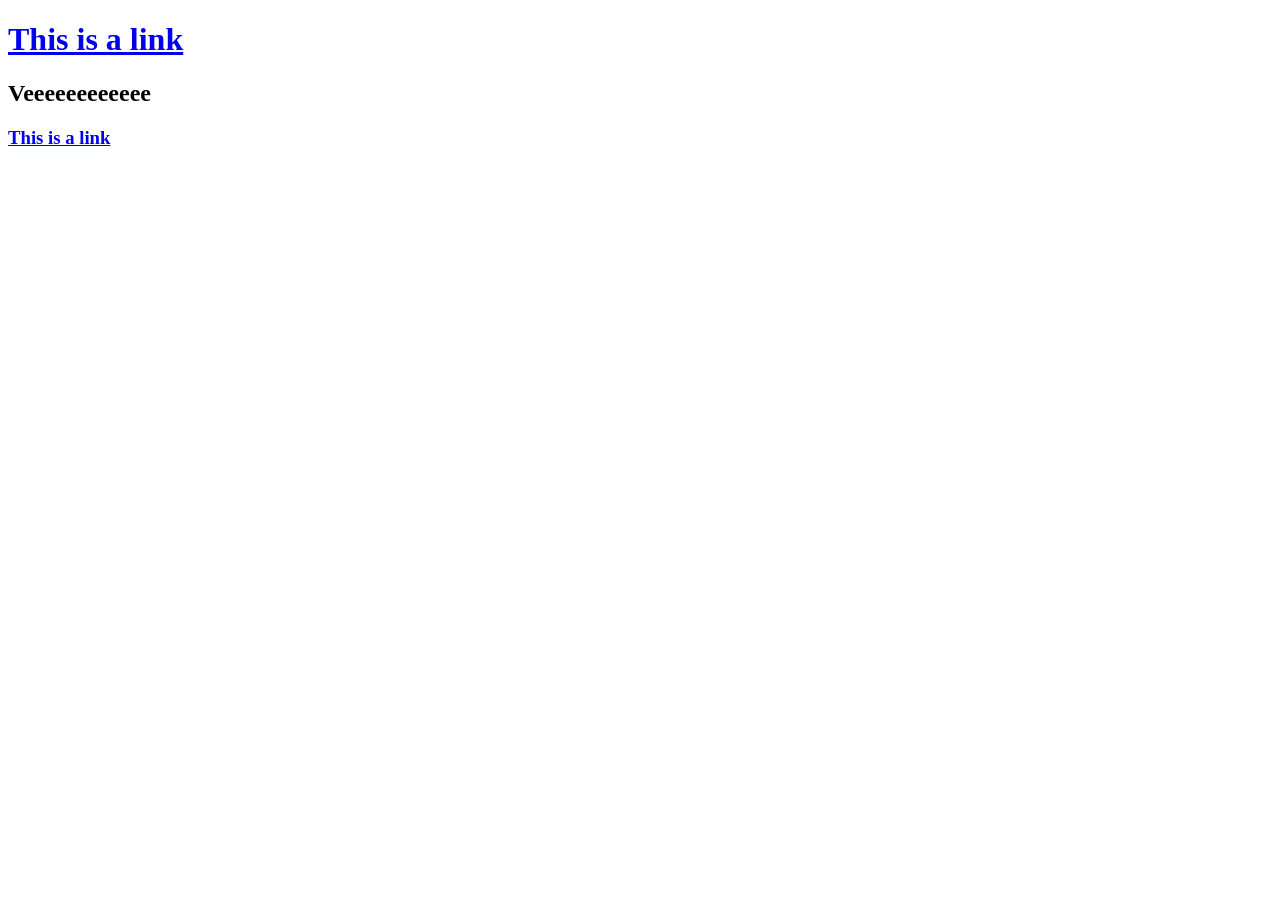
<file: heading.html>
<!DOCTYPE html>
<html lang="en">
<head>
    <meta charset="UTF-8">
    <meta name="viewport" content="width=device-width, initial-scale=1.0">
    <title>Document</title>
</head>
<body>
    <h1><a href="index.html">This is a link</a></h1>
    <h2>Veeeeeeeeeeee</h2>
    <h3><a href="info.html">This is a link</a></h3>
</body>
</html>
</file>
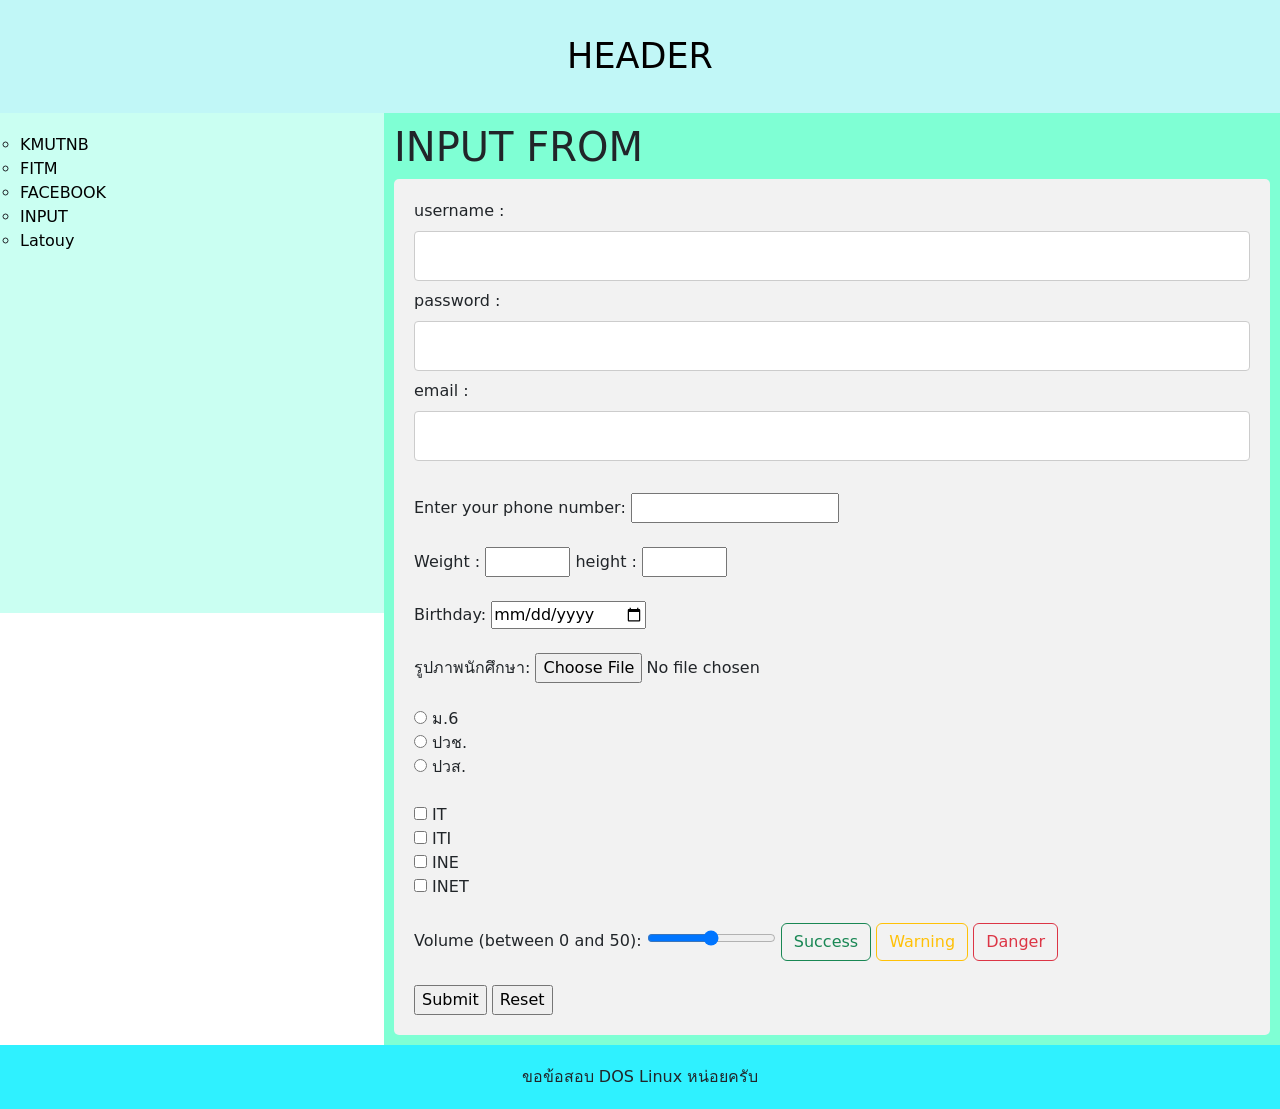
<file: input.html>
<!DOCTYPE html>
<html lang="en">
<head>
    <meta charset="UTF-8">
    <meta name="viewport" content="width=device-width, initial-scale=1.0">
    <title>input></title>
    <link rel="stylesheet" href="stylefrom.css">
    <link href="https://cdn.jsdelivr.net/npm/bootstrap@5.3.8/dist/css/bootstrap.min.css" rel="stylesheet">
    <style>
        *{
            box-sizing:border-box ;
        }
        header{
            background-color: rgb(193, 247, 247);
            padding: 30px;
            text-align: center;
            font-size: 35px;
            color: rgb(0, 0, 0);
        }
        article{
            background-color: aquamarine;
            float: left;
            width: 70%;
            height: auto;
            padding: 10px;
        }
        nav ul{
            list-style-type: circle;
            padding: 0%;
        }
        section::after {
            content: "";
            display: table;
            clear: both;
        }
        a{
            text-decoration: none;
            color: black;
        } 
        nav{
            background-color: rgb(202, 255, 242);
            float: left;
            width: 30%;
            height: 500px;
            padding: 20px;
      }
        footer{
            background-color:rgb(47, 241, 255) ;
            padding: 20px;
            text-align: center;
        }
        @media (max-width: 600px)  {
            nav, article  {
                width: 100%;
                height: 300px;
            }
        }

    </style>
</head>
<body>
    <header>
        HEADER
    </header>
    <section>
        <nav>
            <ul>
                <li><A href="https://www.kmutnb.ac.th/faculty-and-agencies/bangkok.aspx">KMUTNB</A></li>
                <li><A href="https://www.facebook.com/FITM.KMUTNB">FITM</A></li>
                <li><A href="https://www.facebook.com/chanachai.ccc">FACEBOOK</A></li>
                <li><A href="input.html">INPUT</A></li>
                <li><A href="layout.html">Latouy</A></li>
            </ul>    
        </nav>
        <article>
        <h1>INPUT FROM</h1>
        <form action="#">
            <label for="">username : </label><br>
            <input type="text"name=""id=""><br>
            <label for="">password : </label><br>
            <input type="text"name=""id=""><br>
            <label for="">email : </label><br>
            <input type="text"name=""id=""><br><br>
            <label for="phone">Enter your phone number:</label>
            <input type="tel" id="phone" name="phone" pattern="[0-9]{3}-[0-9]{2}-[0-9]{3}"><br><br>
            <label for="quantity">Weight : </label>
            <input type="number" id="quantity" name="quantity" min="25" max="200">
            <label for="quantity">height : </label>
            <input type="number" id="quantity" name="quantity" min="100" max="250">
            <br><br>
            <label for="birthday">Birthday:</label>
            <input type="date" id="birthday" name="birthday">
            <br><br>
            
            <!--tnput file-->
            
            <label for="myfile">รูปภาพนักศึกษา:</label>
            <input type="file" id="myfile" name="myfile">
            <br><br>
            
            <!--radio-->
            
            <input type="radio" id="html" name="Graduate" value="ม.6">
            <label for="html">ม.6</label><br>
            <input type="radio" id="css" name="Graduate" value="ปวช.">
            <label for="css">ปวช.</label><br>
            <input type="radio" id="javascript" name="Graduate" value="ปวส.">
            <label for="javascript">ปวส.</label>
            <br><br>
            
            <!--checkbox-->
            
            <input type="checkbox" id="vehicle1" name="Major1" value="IT">
            <label for="vehicle1"> IT</label><br>
            <input type="checkbox" id="vehicle1" name="Major2" value="ITI">
            <label for="vehicle1"> ITI</label><br>
            <input type="checkbox" id="vehicle1" name="Major3" value="INE">
            <label for="vehicle1"> INE</label><br>
            <input type="checkbox" id="vehicle1" name="Major3" value="INE">
            <label for="vehicle1"> INET</label><br>
            <br>    
            <label for="vol">Volume (between 0 and 50):</label>
            <input type="range" id="vol" name="vol" min="0" max="50">
            
            <button type="button" class="btn btn-outline-success">Success</button>
            <button type="button" class="btn btn-outline-warning">Warning</button>
            <button type="button" class="btn btn-outline-danger">Danger</button>
            
            <br><br>
            <input type="button" value="Submit">
            <input type="button" value="Reset">
        </form>
        </article>
    </section>
    <footer>
        ขอข้อสอบ DOS Linux หน่อยครับ
    </footer>
</body>
</html>
</file>
<file: stylefrom.css>
form {
  border-radius: 5px;
  background-color: #f2f2f2;
  padding: 20px;
}

/*label {display: block;}*/

input[type=text], select {
  width: 100%;
  padding: 12px;
  margin: 8px 0;
  display: inline-block;
  border: 1px solid #ccc;
  border-radius: 4px;
  box-sizing: border-box;
}

input[type=submit] {
  width: 100%;
  background-color: #4CAF50;
  color: white;
  padding: 14px;
  margin: 8px 0;
  border: none;
  border-radius: 4px;
  cursor: pointer;
}

input[type=submit]:hover {
  background-color: #45a049;
}
</file>
